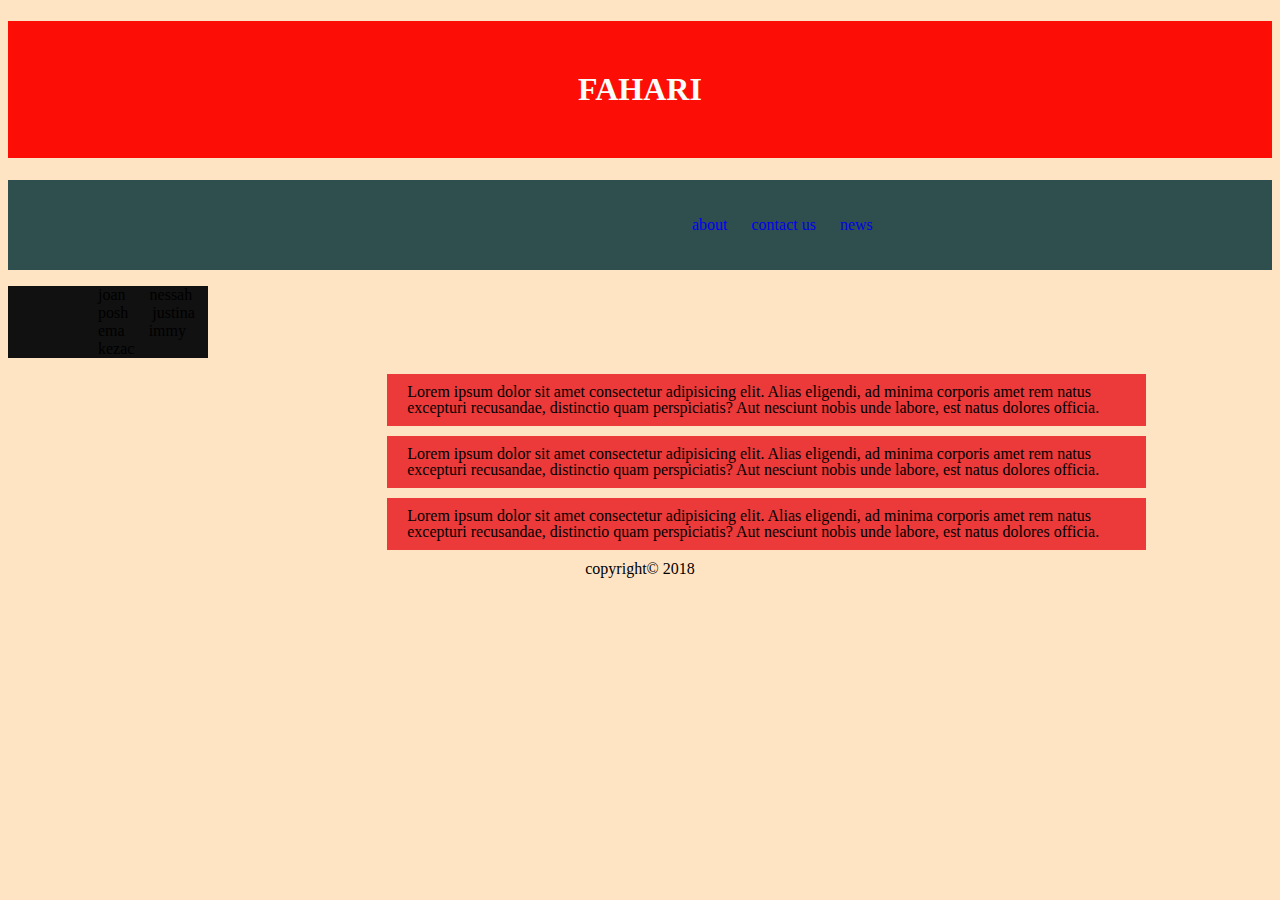
<file: index.html>
<!DOCTYPE html>
<html lang="en">

<head>
    <meta charset="UTF-8">
    <meta name="viewport" content="width=device-width, initial-scale=1.0">
    <meta http-equiv="X-UA-Compatible" content="ie=edge">
    <title>my website</title>
    <link rel="stylesheet" href="index.css">
</head>

<body>

    <h1 class="heading">FAHARI</h1>
    <nav>
        <ul>
            <li>
                <a id="about" href="about.html">about</a>
            </li>
            <li>
                <a href="#">contact us</a>
            </li>
            <li>
                <a href="news.html">news</a>
            </li>
        </ul>
    </nav>

<div class="content"></div>
    <div class="container-a">
        <div class="sidebar">

            <ul>
                <li>joan</li>
                <li>nessah</li>
                <li>posh</li>
                <li>justina</li>
                <li>ema</li>
                <li>immy</li>
                <li>kezac</li>
            </ul>
        </div>

    </div>

    <div class="container-b">
        <div class="box-1">
            <p>Lorem ipsum dolor sit amet consectetur adipisicing elit. Alias eligendi, ad minima corporis amet rem natus excepturi
                recusandae, distinctio quam perspiciatis? Aut nesciunt nobis unde labore, est natus dolores officia.
            </p>
        </div>
        <div class="box-1">
            <p>Lorem ipsum dolor sit amet consectetur adipisicing elit. Alias eligendi, ad minima corporis amet rem natus excepturi
                recusandae, distinctio quam perspiciatis? Aut nesciunt nobis unde labore, est natus dolores officia.
            </p>
        </div>
        <div class="box-1">
            <p>Lorem ipsum dolor sit amet consectetur adipisicing elit. Alias eligendi, ad minima corporis amet rem natus excepturi
                recusandae, distinctio quam perspiciatis? Aut nesciunt nobis unde labore, est natus dolores officia.
            </p>
        </div>
    </div>


    <footer>copyright&copy; 2018</footer>


</body>

</html>
</file>
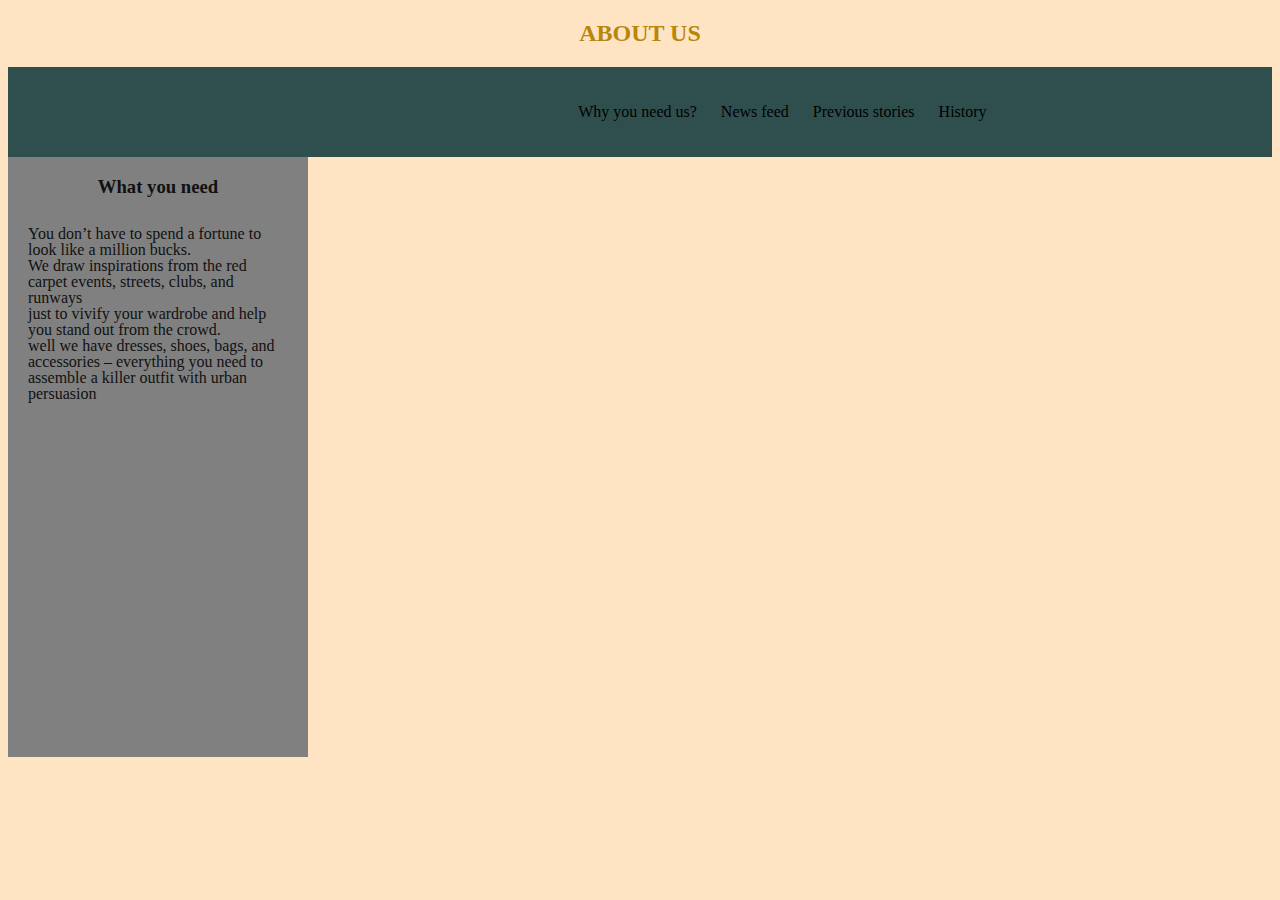
<file: about.html>
<!DOCTYPE html>
<html lang="en">
<head>
    <meta charset="UTF-8">
    <meta name="viewport" content="width=device-width, initial-scale=1.0">
    <meta http-equiv="X-UA-Compatible" content="ie=edge">
    <title>about</title>
    <link rel="stylesheet" href="index.css">
</head>
<body>
 
    <h2 class="me">ABOUT US</h2>

    <nav>
        <ul class="nav">
               <li>Why you need us?</li> 
               <li>News feed</li>
               <li>Previous stories</li>
               <li>History</li>
        </ul>
        </nav>

        <!-- <nav> -->
            <!-- <div class="nav-social"> -->
            <!-- <img src="images/th.jpg" alt=""> -->
            <!-- </div> -->
        
    <!-- </nav> -->
    
   <div class="side-bar">

    <h3 class="u">What you need</h3>
    
    <P class="you">You don’t have to spend a fortune to look like a million bucks.
        <br> We draw inspirations from the red carpet events, streets, clubs, and runways <br>
         just to vivify your wardrobe and help you stand out from the crowd. 
         <br> well we have dresses, shoes, bags, and accessories – 
        everything you need to assemble a killer outfit with urban persuasion
    
    </P>
</div>
         
</body>
</html>
</file>
<file: index.css>
*{
    /* color: #000000 */
   
  
    text-decoration:none;
/* 
    sets the width and height for the web page */
    /* height: 500px;
    width: 500px; */
}
body{
    background-color: bisque;
}
nav{
    background-color: darkslategrey;
    padding: 20px;
    text-align: center;
}


ul{
    margin-left:20%;

}

li{
    display: inline;
    margin: 10px;
   
}



.heading{
    color: rgb(252, 253, 251);
    background-color: rgb(252, 13, 5);
    padding: 50px;
    text-align: center;
}


    

p{
    margin: 10px;
    padding: 10px;
    text-align: left;
    line-height: 1em;

}
.box-1{
    background-color: #ec3939  !important;

}
.container-a{
    width: 200px;
    background-color: #111;
    height: auto;
    z-index: 1;
    top: 0;
    

}
.container-b{
    margin-left:30%; 
    width: 60%;
}
.me{
    text-align: center;
    color: darkgoldenrod;

}
.you{
    text-align: inherit;
    color: #111;

}
.u{
    color: #111;
    text-align: center;
}
.side-bar{
    width:300px;
    height:600px;
    float:left;
    background-color: grey;
    padding-right: none;

}

footer{
    color: black;
    text-align: center;
}
</file>
